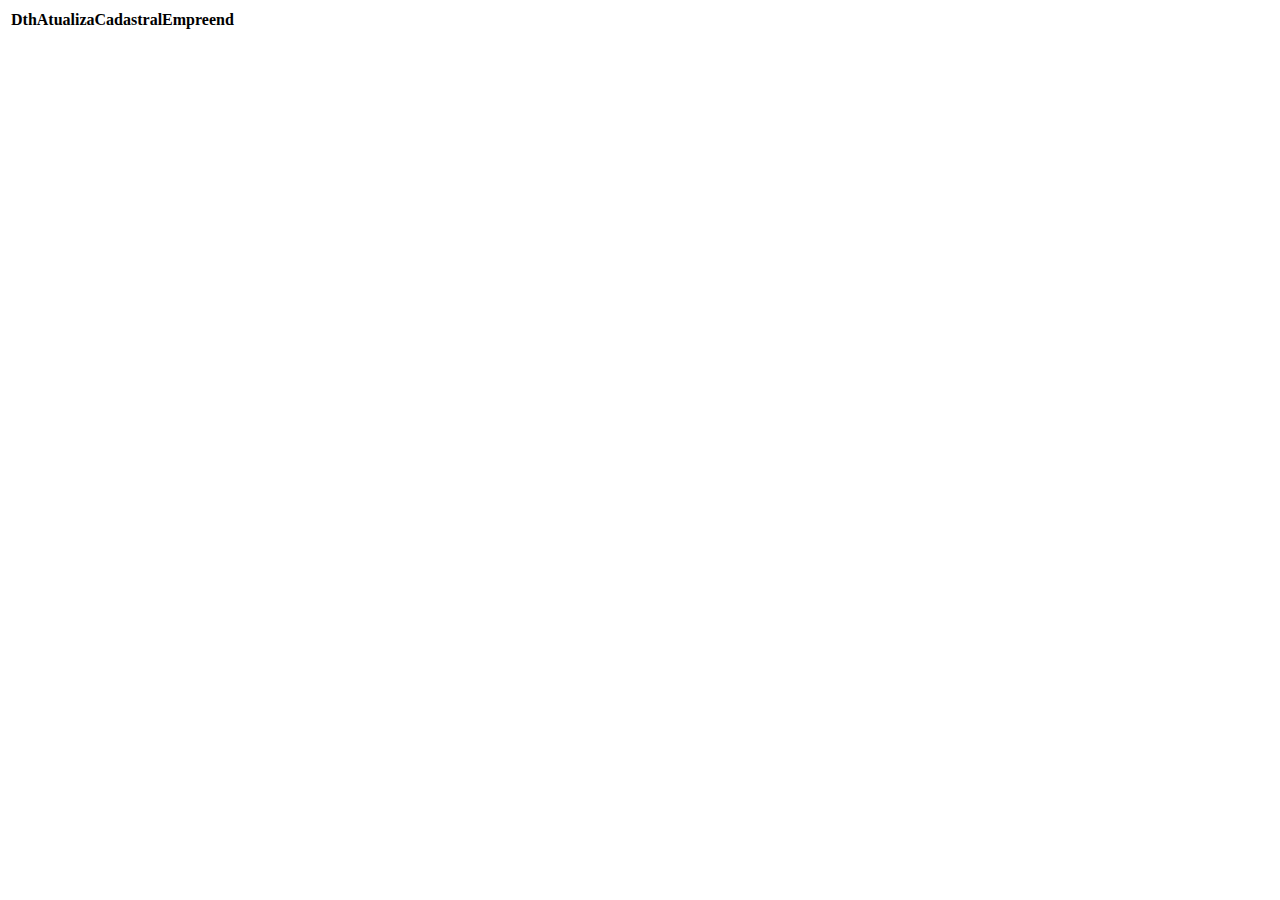
<file: Codigos/app/V_4/index.html>
<!DOCTYPE html>
<html>
  <head>
    <title>Dados da ANEEL</title>
  </head>
  <body>
    <table id="data-table">
      <thead>
        <tr>
          <th>DthAtualizaCadastralEmpreend</th>
        </tr>
      </thead>
      <tbody></tbody>
    </table>
    <script src="app.js"></script>
  </body>
</html>
</file>
